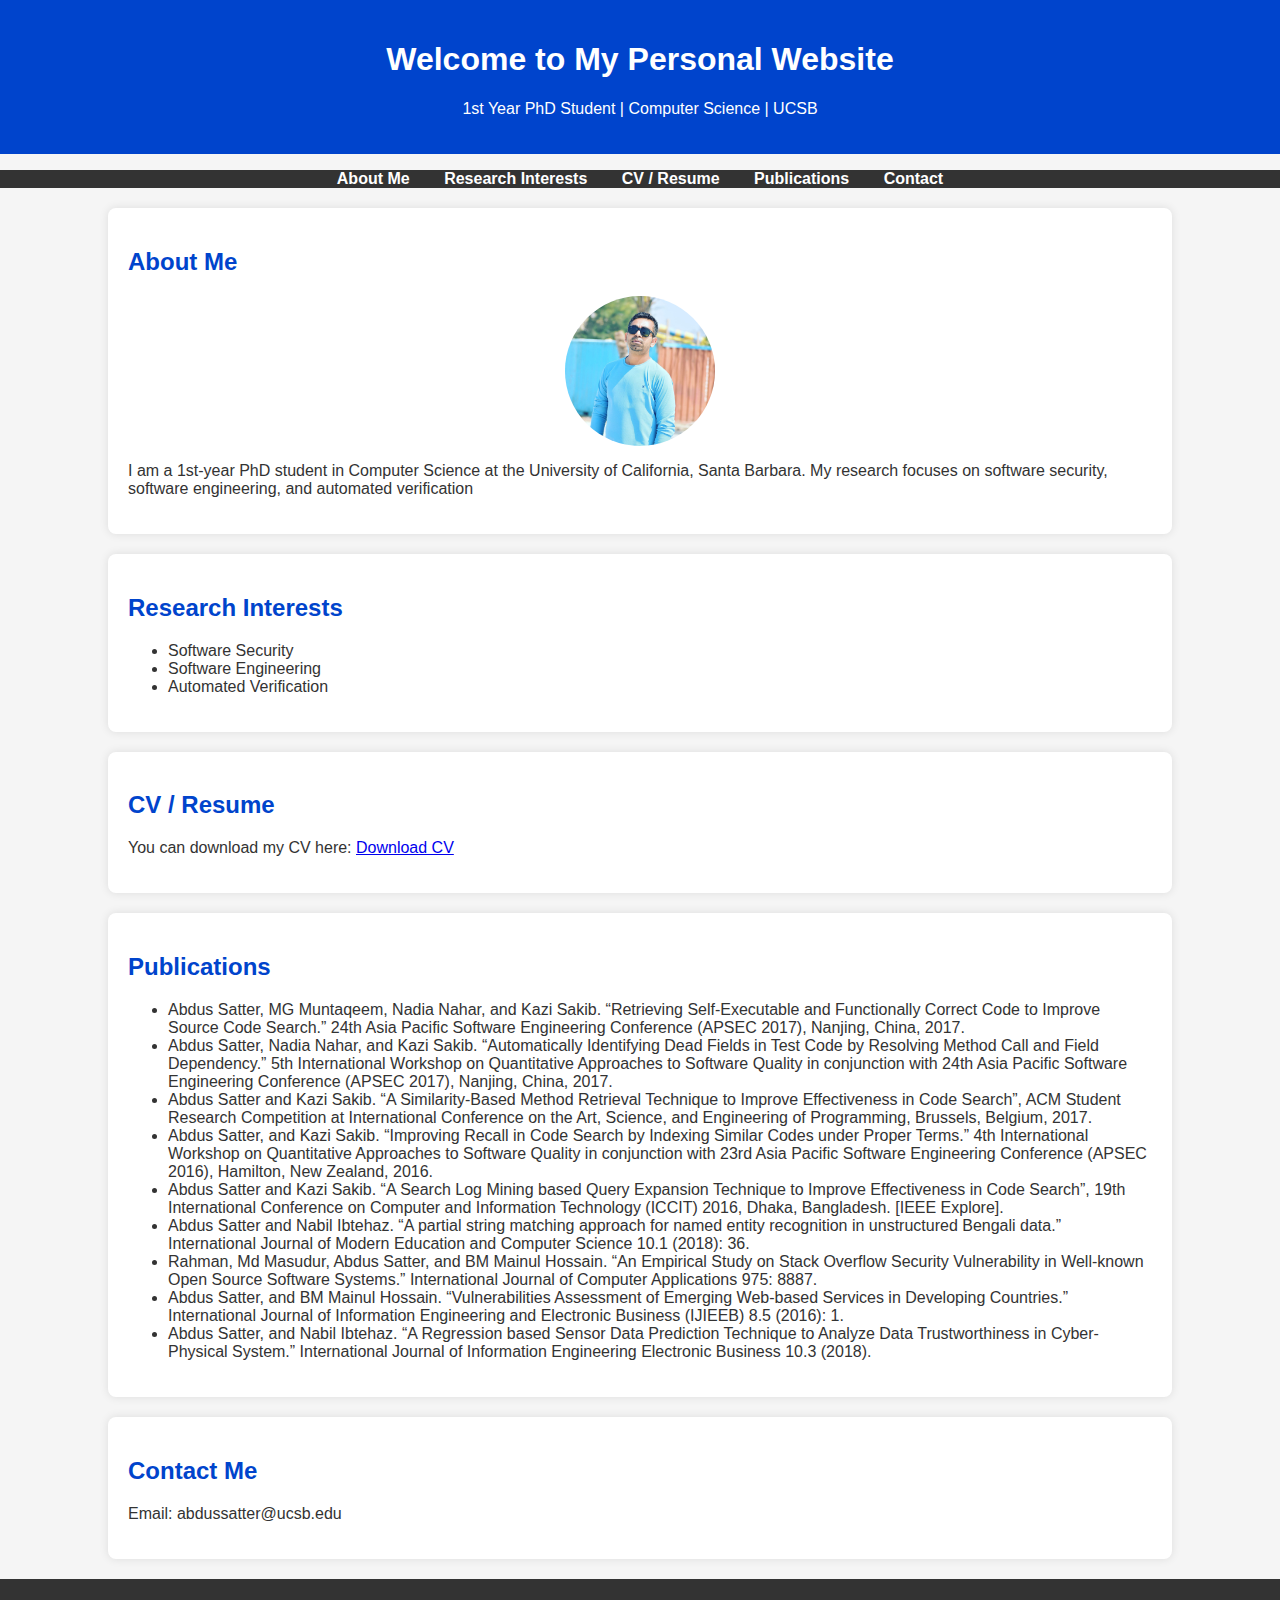
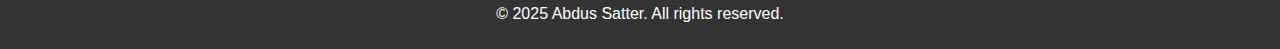
<file: index.html>
<!DOCTYPE html>
<html lang="en">

<head>
    <meta charset="UTF-8">
    <meta name="viewport" content="width=device-width, initial-scale=1.0">
    <title>Abdus Satter - Personal Website</title>
    <link rel="stylesheet" href="styles.css">
</head>

<body>
    <header>
        <h1>Welcome to My Personal Website</h1>
        <p>1st Year PhD Student | Computer Science | UCSB</p>
    </header>

    <nav>
        <ul>
            <li><a href="#about">About Me</a></li>
            <li><a href="#research">Research Interests</a></li>
            <li><a href="#cv">CV / Resume</a></li>
            <li><a href="#publications">Publications</a></li>
            <li><a href="#contact">Contact</a></li>
        </ul>
    </nav>

    <section id="about">
        <h2>About Me</h2>
        <img src="Abdus.jpeg" alt="Abdus Satter" class="profile-pic">
        <p>I am a 1st-year PhD student in Computer Science at the University of California, Santa Barbara. My research
            focuses on software security, software engineering, and automated verification</p>
    </section>

    <section id="research">
        <h2>Research Interests</h2>
        <ul>
            <li>Software Security</li>
            <li>Software Engineering</li>
            <li>Automated Verification</li>
        </ul>
    </section>

    <section id="cv">
        <h2>CV / Resume</h2>
        <p>You can download my CV here: <a href="Abdus_CV.pdf" target="_blank">Download CV</a></p>
    </section>

    <section id="publications">
        <h2>Publications</h2>
        <ul>
            <li>Abdus Satter, MG Muntaqeem, Nadia Nahar, and Kazi Sakib. “Retrieving Self-Executable and Functionally
                Correct Code to Improve Source Code Search.” 24th Asia Pacific Software Engineering Conference (APSEC
                2017), Nanjing, China, 2017.</li>
            <li>Abdus Satter, Nadia Nahar, and Kazi Sakib. “Automatically Identifying Dead Fields in Test Code by
                Resolving Method Call and Field Dependency.” 5th International Workshop on Quantitative Approaches to
                Software Quality in conjunction with 24th Asia Pacific Software Engineering Conference (APSEC 2017),
                Nanjing, China, 2017.</li>
            <li>Abdus Satter and Kazi Sakib. “A Similarity-Based Method Retrieval Technique to Improve Effectiveness in
                Code Search”, ACM Student Research Competition at International Conference on the Art, Science, and
                Engineering of Programming, Brussels, Belgium, 2017.</li>
            <li>Abdus Satter, and Kazi Sakib. “Improving Recall in Code Search by Indexing Similar Codes under Proper
                Terms.” 4th International Workshop on Quantitative Approaches to Software Quality in conjunction with
                23rd Asia Pacific Software Engineering Conference (APSEC 2016), Hamilton, New Zealand, 2016.</li>
            <li>Abdus Satter and Kazi Sakib. “A Search Log Mining based Query Expansion Technique to Improve
                Effectiveness in Code Search”, 19th International Conference on Computer and Information Technology
                (ICCIT) 2016, Dhaka, Bangladesh. [IEEE Explore].</li>
            <li>Abdus Satter and Nabil Ibtehaz. “A partial string matching approach for named entity recognition in
                unstructured Bengali data.” International Journal of Modern Education and Computer Science 10.1 (2018):
                36.</li>
            <li>Rahman, Md Masudur, Abdus Satter, and BM Mainul Hossain. “An Empirical Study on Stack Overflow Security
                Vulnerability in Well-known Open Source Software Systems.” International Journal of Computer
                Applications 975: 8887.</li>
            <li>Abdus Satter, and BM Mainul Hossain. “Vulnerabilities Assessment of Emerging Web-based Services in
                Developing Countries.” International Journal of Information Engineering and Electronic Business (IJIEEB)
                8.5 (2016): 1.</li>
            <li>Abdus Satter, and Nabil Ibtehaz. “A Regression based Sensor Data Prediction Technique to Analyze Data
                Trustworthiness in Cyber-Physical System.” International Journal of Information Engineering Electronic
                Business 10.3 (2018).</li>
        </ul>
    </section>

    <section id="contact">
        <h2>Contact Me</h2>
        <p>Email: abdussatter@ucsb.edu</p>
        <!-- <p>LinkedIn: <a href="your-linkedin-profile" target="_blank">LinkedIn Profile</a></p>
        <p>Twitter: <a href="your-twitter-profile" target="_blank">@YourHandle</a></p> -->
    </section>

    <footer>
        <p>&copy; 2025 Abdus Satter. All rights reserved.</p>
    </footer>
</body>

</html>
</file>
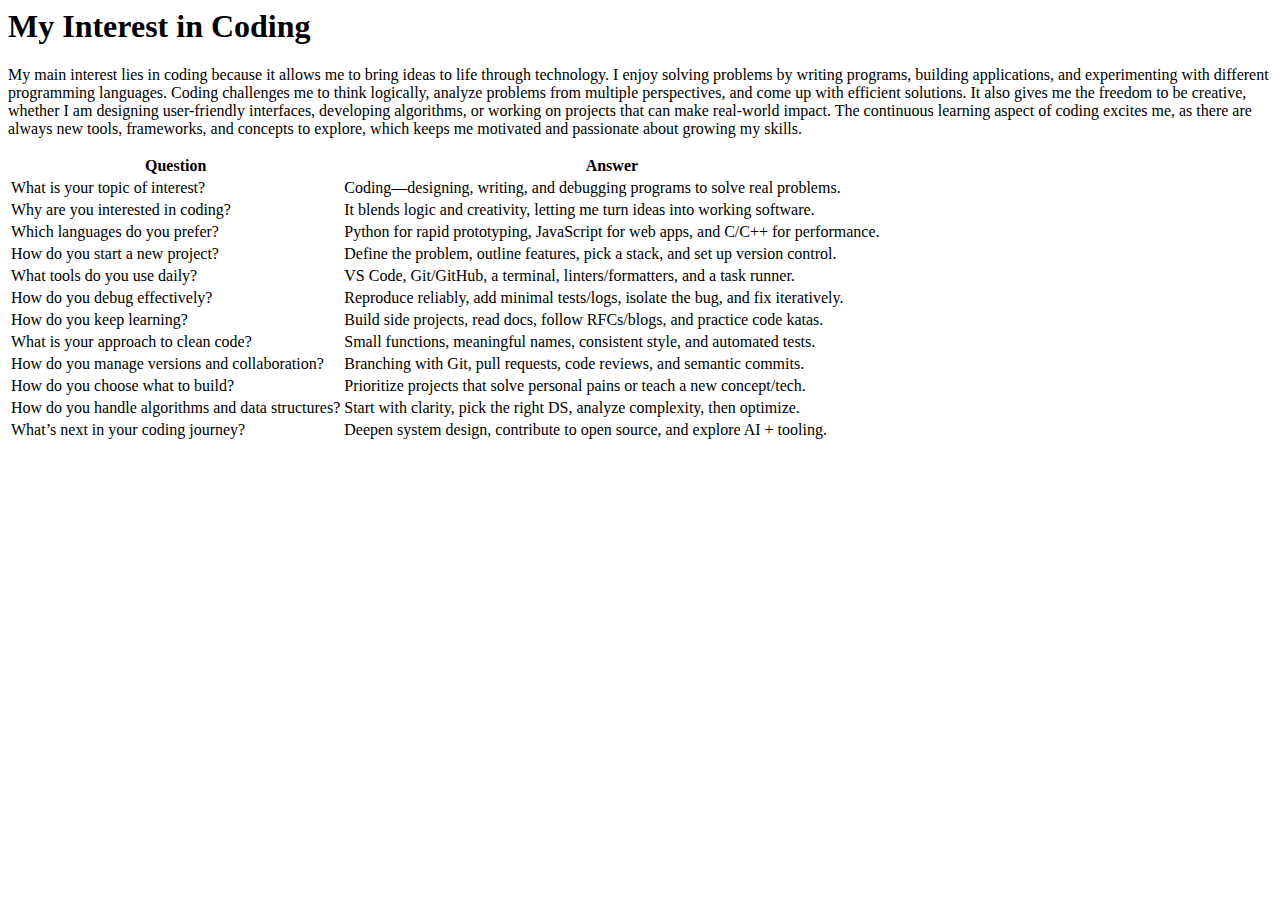
<file: interest/coding.html>
<html>
    <head>
        <title>My Interest in Coding</title>
    </head>
    <body>
        <h1>
            My Interest in Coding
        </h1>
        <p>My main interest lies in coding because it allows me to bring ideas to life through technology. I enjoy solving problems by writing programs, building applications, and experimenting with different programming languages. Coding challenges me to think logically, analyze problems from multiple perspectives, and come up with efficient solutions. It also gives me the freedom to be creative, whether I am designing user-friendly interfaces, developing algorithms, or working on projects that can make real-world impact. The continuous learning aspect of coding excites me, as there are always new tools, frameworks, and concepts to explore, which keeps me motivated and passionate about growing my skills.</p>

        <table>
            <thead>
                <tr>
                <th>Question</th>
                <th>Answer</th>
                </tr>
            </thead>
            <tbody>
                <tr>
                <td>What is your topic of interest?</td>
                <td>Coding—designing, writing, and debugging programs to solve real problems.</td>
                </tr>
                <tr>
                <td>Why are you interested in coding?</td>
                <td>It blends logic and creativity, letting me turn ideas into working software.</td>
                </tr>
                <tr>
                <td>Which languages do you prefer?</td>
                <td>Python for rapid prototyping, JavaScript for web apps, and C/C++ for performance.</td>
                </tr>
                <tr>
                <td>How do you start a new project?</td>
                <td>Define the problem, outline features, pick a stack, and set up version control.</td>
                </tr>
                <tr>
                <td>What tools do you use daily?</td>
                <td>VS Code, Git/GitHub, a terminal, linters/formatters, and a task runner.</td>
                </tr>
                <tr>
                <td>How do you debug effectively?</td>
                <td>Reproduce reliably, add minimal tests/logs, isolate the bug, and fix iteratively.</td>
                </tr>
                <tr>
                <td>How do you keep learning?</td>
                <td>Build side projects, read docs, follow RFCs/blogs, and practice code katas.</td>
                </tr>
                <tr>
                <td>What is your approach to clean code?</td>
                <td>Small functions, meaningful names, consistent style, and automated tests.</td>
                </tr>
                <tr>
                <td>How do you manage versions and collaboration?</td>
                <td>Branching with Git, pull requests, code reviews, and semantic commits.</td>
                </tr>
                <tr>
                <td>How do you choose what to build?</td>
                <td>Prioritize projects that solve personal pains or teach a new concept/tech.</td>
                </tr>
                <tr>
                <td>How do you handle algorithms and data structures?</td>
                <td>Start with clarity, pick the right DS, analyze complexity, then optimize.</td>
                </tr>
                <tr>
                <td>What’s next in your coding journey?</td>
                <td>Deepen system design, contribute to open source, and explore AI + tooling.</td>
                </tr>
            </tbody>
        </table>

    </body>
</html>
</file>
<file: styles.css>
body {
    font-family: Arial, sans-serif;
    margin: 0;
    padding: 0;
    background-color: #f5f5f5;
    color: #333;
}

header {
    background-color: #0044cc;
    color: white;
    text-align: center;
    padding: 20px;
}

nav ul {
    list-style-type: none;
    padding: 0;
    text-align: center;
    background-color: #333;
}

nav ul li {
    display: inline;
    margin: 0 15px;
}

nav ul li a {
    color: white;
    text-decoration: none;
    font-weight: bold;
}

section {
    padding: 20px;
    background-color: white;
    margin: 20px auto;
    width: 80%;
    border-radius: 8px;
    box-shadow: 0px 0px 10px rgba(0, 0, 0, 0.1);
}

h2 {
    color: #0044cc;
}

.profile-pic {
    display: block;
    margin: 0 auto;
    width: 150px;
    height: 150px;
    border-radius: 50%;
}

footer {
    text-align: center;
    padding: 10px;
    background-color: #333;
    color: white;
}
</file>
